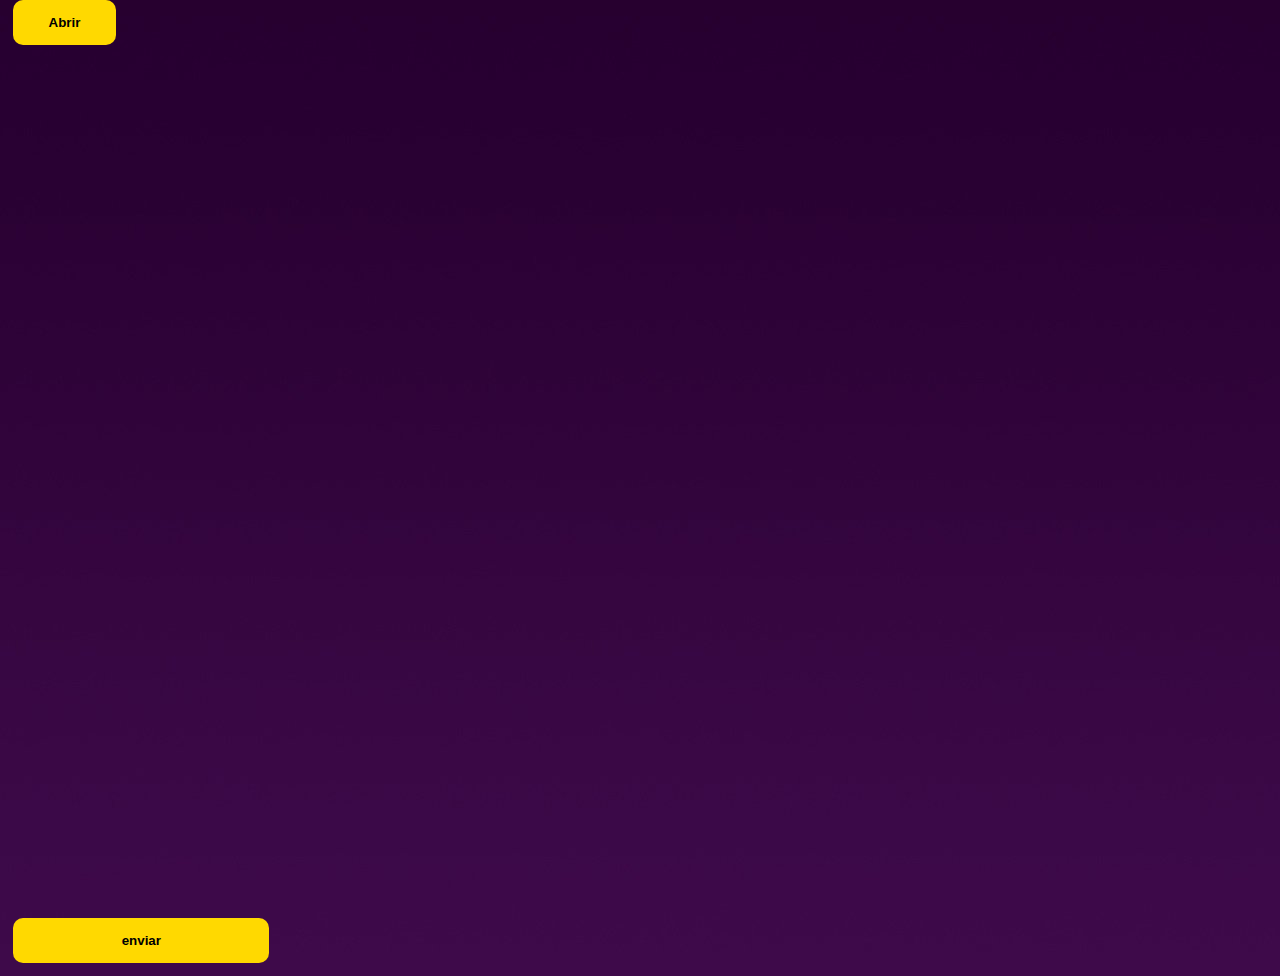
<file: index.html>
<!DOCTYPE html>
<html lang="en">

<head>
        <link rel="stylesheet" href="style.css">
        <meta charset="UTF-8">
        <meta name="viewport" content="width=device-width, initial-scale=1.0">
        <title>Document</title>
</head>

<body>
        <div id="formulas">



               
                <button id="abrir" onclick="abrirFechar()">Abrir</button>
                <dialog id="modal">
                        <div class="modal-header">
                        </div>
                        <div id="modal-body">
                                
                                <div>
                                        <h1>Login</h1>
                                        <span class="correcao">Nome:<input id="name" class="espacos" type="text"
                                                        maxlength="75" oninput=gravanome()></span>
                                        <span class="correcao">Email:<input id="email" class="espacos" type="text"
                                                        maxlength="75" oninput=gravaemail()></span>
                                        <br><span class="correcao">CPF: <input type="text" id="cpf"
                                                        placeholder="xxx.xxx.xxx-xx" oninput=mascara_cpf()
                                                        maxlength="14"> </span>
                                        <br><span class="correcao">Telefone: <input class="espacos"
                                                        placeholder="(xx) x xxxx-xxxx" type="tel" id="telefone"
                                                        oninput=mascara_telefone() maxlength="14"></span>
                                        <span class="correcao">Senha:<input id="senha" class="espacos" type="text"
                                                        maxlength="75" oninput=gravasenha()></span>
                                        <br><a onclick="enviado()" href="formula.html"><button>enviar</button></a>




                                </div>
                        </div>
                </dialog>

        </div>
        <script src="java.js" defer></script>
</body>
<br><a onclick="enviado()" href="formula.html"><button>enviar</button></a>

</html>
</file>
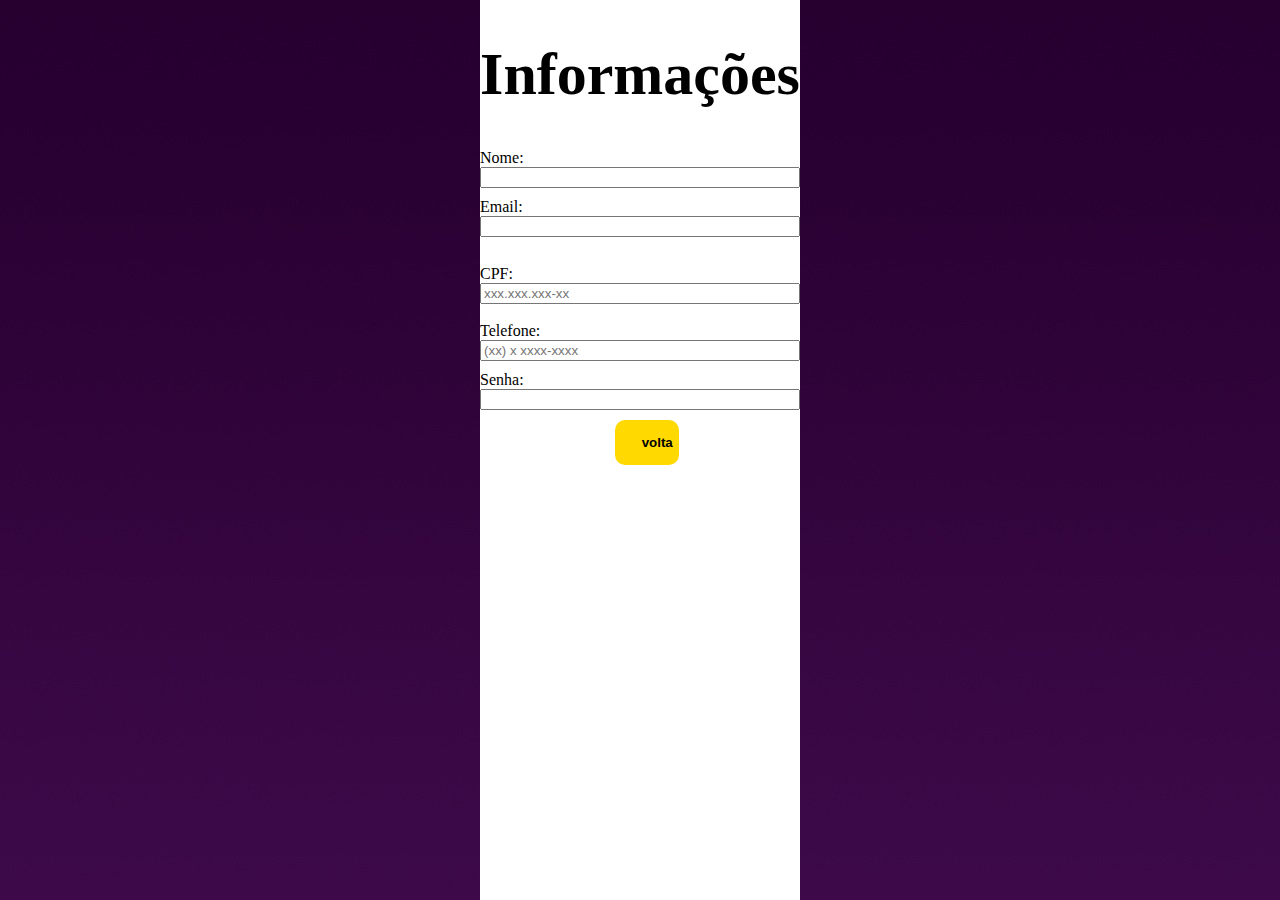
<file: formula.html>
<!DOCTYPE html>
<html lang="en">
<head>
    
    <link rel="stylesheet" href="style.css">
    <meta charset="UTF-8">
    <meta name="viewport" content="width=device-width, initial-scale=1.0">
    <title>Document</title>
</head>
<body>
    <div id="formulas">
        <div></div>
        <div id="co"> <h1>Informações</h1>
                <span class="correcao">Nome:<input id="name" class="espacos" type="text" maxlength="75" readonly></span>
                <span class="correcao">Email:<input id="email" class="espacos" type="text" maxlength="75" readonly></span>
                <br><span class="correcao">CPF: <input type="text" id="cpf" placeholder="xxx.xxx.xxx-xx"
                        oninput=mascara_cpf() maxlength="14"> </span>
                <br><span class="correcao">Telefone: <input class="espacos" placeholder="(xx) x xxxx-xxxx" type="tel"
                        id="telefone" oninput=mascara_telefone() maxlength="14"></span>
                        <span class="correcao">Senha:<input id="senha" class="espacos" type="text" maxlength="75" readonly></span>
                        <a href="index.html"><button>volta</button></a>

                        
            <script src="pega.js" defer></script>
</body>
</html>
</file>
<file: style.css>
body{
    margin: 0;
background-image: url(thumb-1920-898794.jpg);
}
#formulas{
    background-image: url(thumb-1920-898794.jpg);

    display: grid;
grid-template-columns: 2fr 1fr 2fr;
width: 100%;
height: 100vh;
text-align: center;
background-color: rgb(240, 240, 240);

}
.espacos{
    align-content: stretch;
    margin-bottom: 10px;
}
.correcao{
    text-align: start;
    display: grid;
    justify-content: stretch; 
}
h1{
    text-align: center;
    font-size: 60px;
    font-weight: bold;
    border-radius: 10px;
}
.modal {
    transition: 1.5ms;
    display: none;
    position: fixed; 
    z-index: 1; 
    left: 0;
    top: 0;
    width: 100%; 
    height: 100%; 
    overflow: auto; 
    background-color: rgb(0,0,0); 
    background-color: rgba(0,0,0,0.4); 
  }
  

  .partedomodal {
    background-color: #fefefe;
    margin: 15% auto;
    padding: 20px;
    border: 1px solid #888;
    width: 80%;
  }
  

  .fechar {
    color: #aaa;
    float: right;
    font-size: 48px;
    font-weight: bold;
  }
  button {
    
    width: 20%;
    height: 5vh;
    margin-bottom: 1em;
    border: none;
    padding: 1em 3vh;
    background-color: rgb(255, 217, 0);
    color: rgb(0, 0, 0);
    font-weight: bold;
    margin-left: 1em;
    border-radius: 10px;
}


#open-modal {
    background-color: rgb(25, 145, 59);
}

button:hover {
    opacity: 0.8;
}
#co{
    background-color: white;
    color: black;
}



#modal-fade {

    width: 100%;
    height: 100%;
   position: fixed;
    background-color: rgba(0, 0, 0, 0.6);
    top: 0;
    transition: 0.5s;
}

dialog {
    position: absolute;
    background-color: white;
    width: 30%;
    height: 69vh;
    left: 40%;
    top: 80%;
    transform: translate(-50%, -50%);
    padding: 1em;
    text-align: center;
    transition: 0.5s;
    border-radius: 15px;
}




#modal-body {

    text-align: left;

}




.hide {
    opacity: 0;
    z-index: -1;
}




.show {
    opacity: 1;
    z-index: 1;
}
</file>
